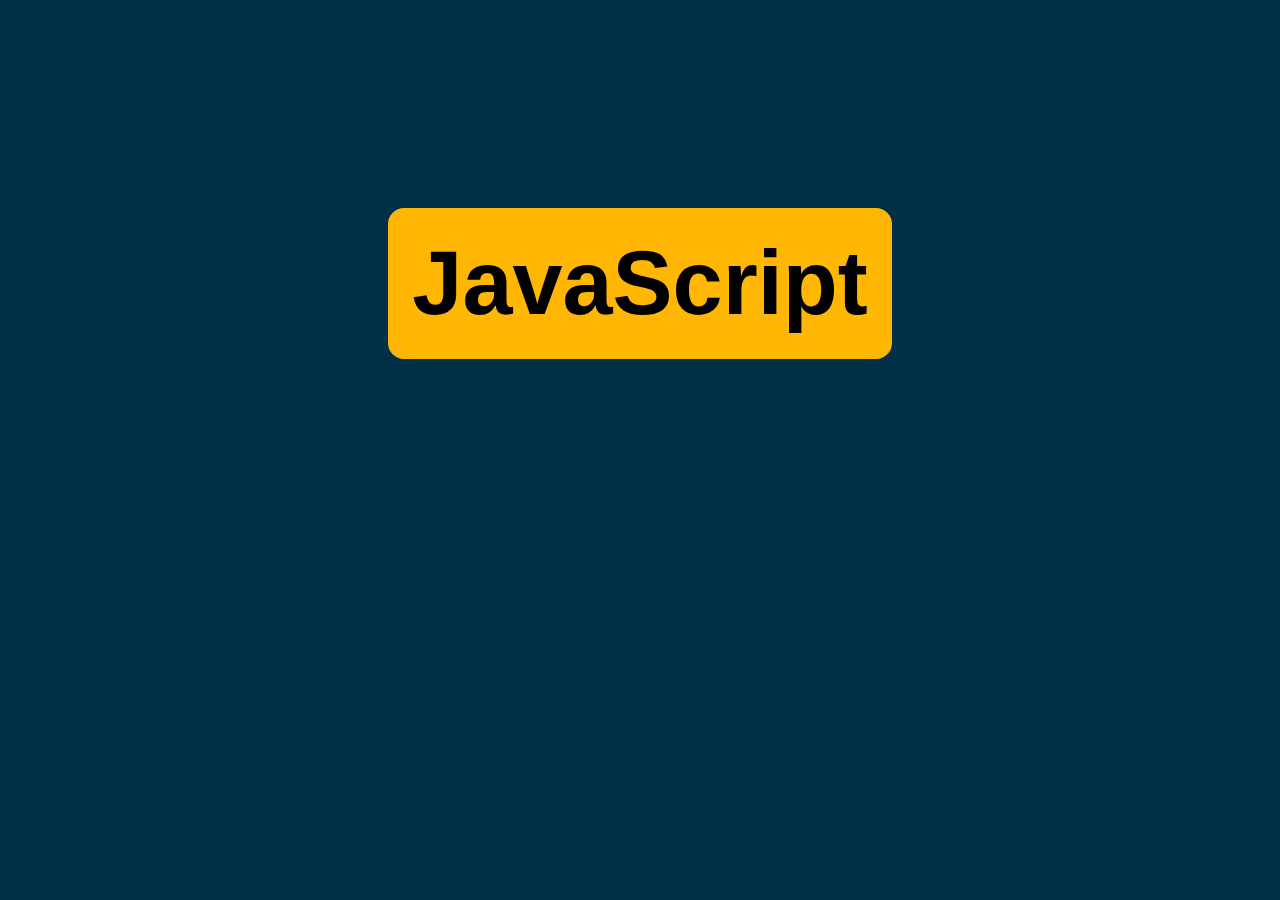
<file: CaracteristicasJS/index.html>
<!DOCTYPE html>
<html lang="en">
<head>
    <meta charset="UTF-8">
    <meta http-equiv="X-UA-Cov,mvbjkñ,{jhugydmpatible" content="IE=edge">
    <meta name="viewport" content="width=device-width, initial-scale=1.0">
    <title>Document</title>
    <link rel="stylesheet" href="./styles.css">
</head>
<body>
 
    <div class="Container-js">
        <h1> JavaScript </h1>
    </div>

        <script src="./jsObjects/regularExpressions.js">
        </script>

</body>
</html>
</file>
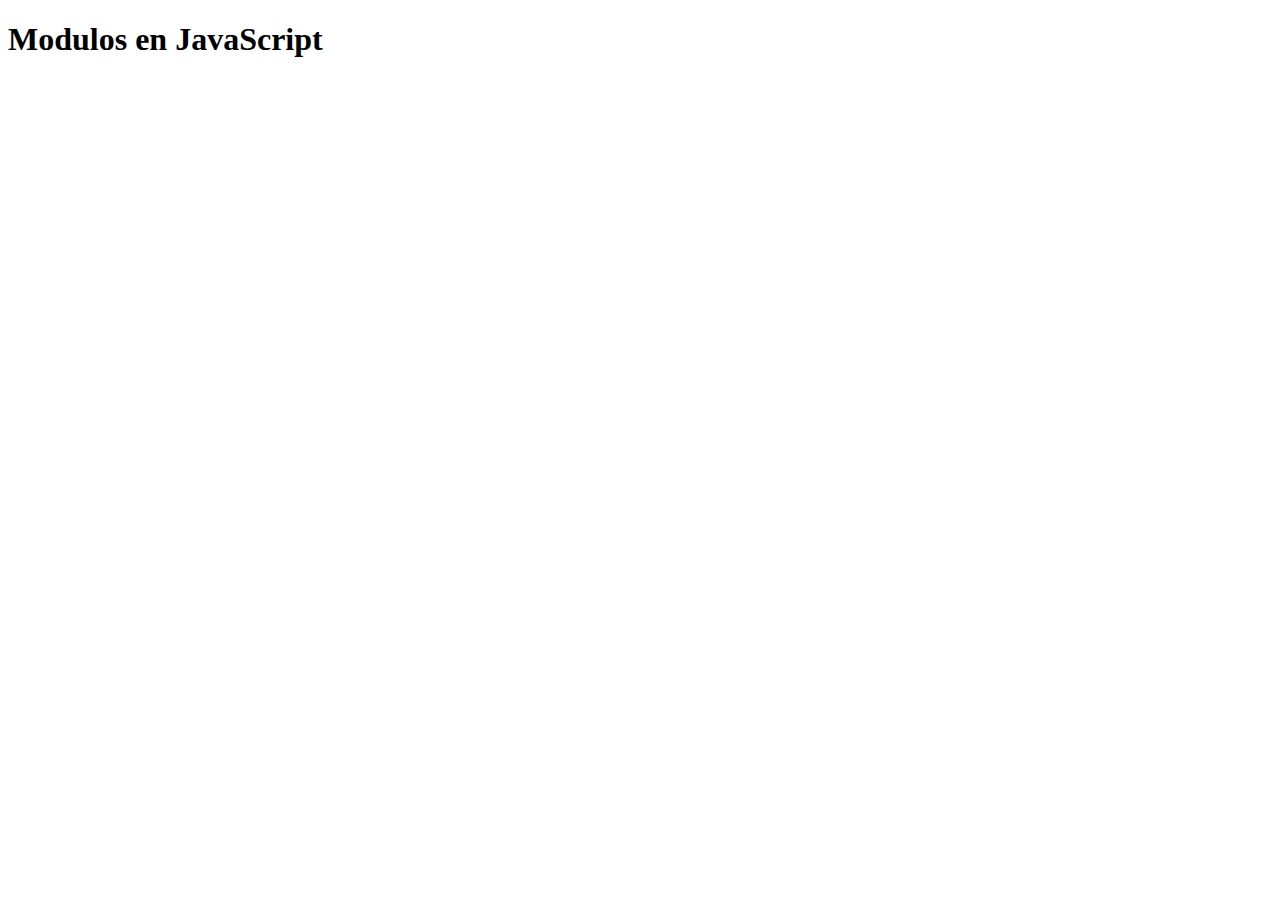
<file: CaracteristicasJS/Modules/modulos.html>
<!DOCTYPE html>
<html lang="en">
<head>
    <meta charset="UTF-8">
    <meta http-equiv="X-UA-Compatible" content="IE=edge">
    <meta name="viewport" content="width=device-width, initial-scale=1.0">
    <title>Modulos</title>
</head>
<body>
    <h1>Modulos en JavaScript</h1>
    <script src="./js/modulos.js" type="module"></script> <!-- Cada que querramos importar y exportar modulos de JS debemos en la etiqueta script
    colocar el type "module"-->
    <script nomodulesrc="./js/no-modules.js"></script>
    

</body>
</html>
</file>
<file: CaracteristicasJS/styles.css>
*{
    margin: 0px;
    padding: 0px;
    background-color: #023047;
    box-sizing: border-box;
}

.Container-js{
    display: flex;
    flex-flow: row wrap;
    justify-content: center;
    padding-top: 13rem;
}

.Container-js h1{
    font-size: 90px;
    font-family: 'Trebuchet MS', 'Lucida Sans Unicode', 'Lucida Grande', 'Lucida Sans', Arial, sans-serif;
    background-color: #ffb703;
    padding: 24px;
    border-radius: 16px;
    -webkit-border-radius: 16px;
    -moz-border-radius: 16px;
    -ms-border-radius: 16px;
    -o-border-radius: 16px;
}
</file>
